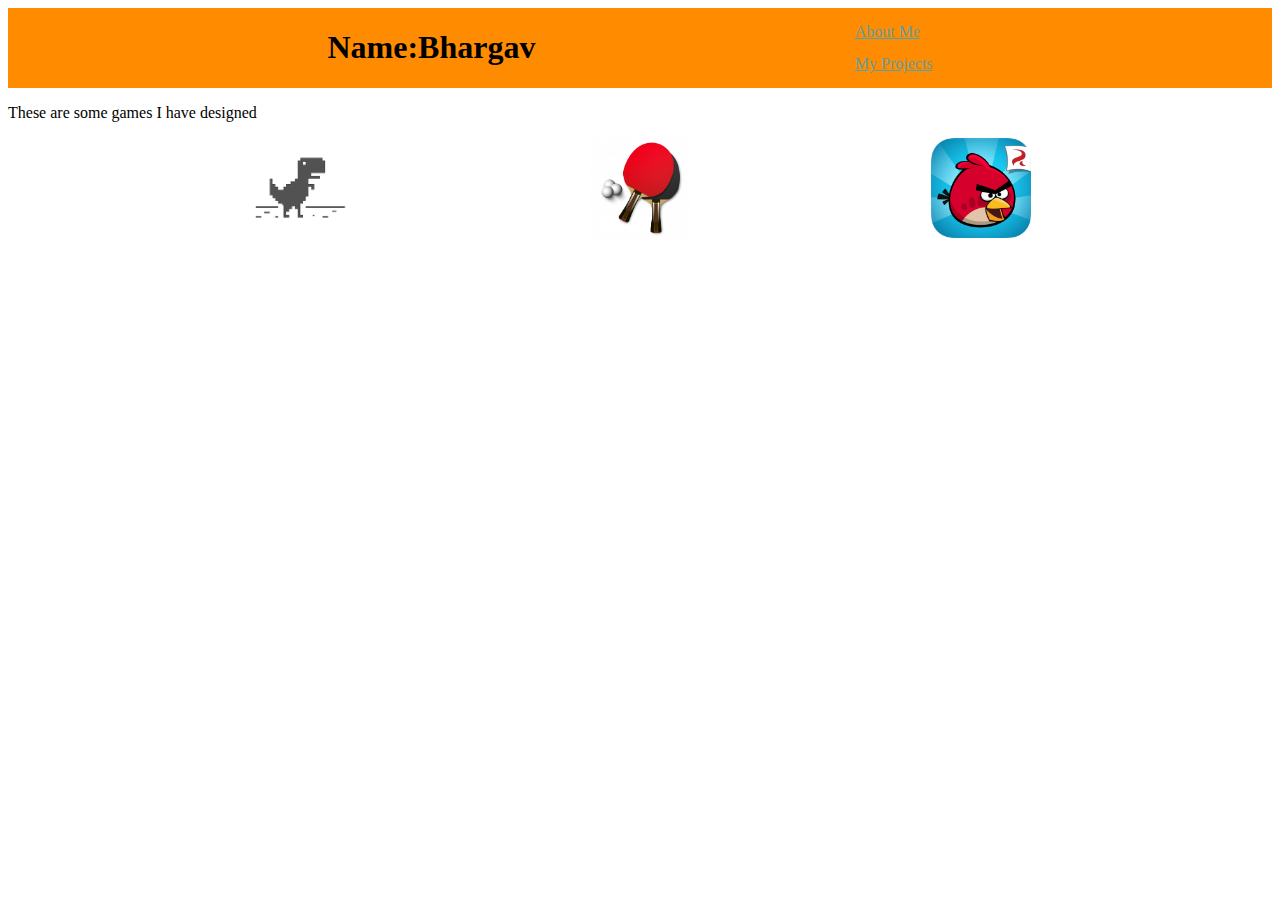
<file: html2-main/index.html>
<!DOCTYPE html>
<html>
<head>
   <title>My portfolio </title> 
    <link rel='stylesheet'
    type="text/css"
    href="style.css"
    />
</head>
<body>

<div class="intro">
<h1>Name:Bhargav</h1>
<div class = "links">
<a href="Aboutme.html">About Me</a>

<a href="index.html">My Projects</a>
</div>
</div>


<p>
These are some games I have designed
</p>

<div class="MYGAMES"     >
<div class ="SELFDESIGNED"> 
<p>Trex</p>
<a href="https://editor.p5js.org/whitehatjr/present/ePJrHCACM"> <img src="trex.png"width=100 height="100"/></a>
</div> 
<div class ="SELFDESIGNED">   
 <p>PingPong game</p>
<a href="https://studio.code.org/projects/gamelab/4EjV6872NBNecPw0yXd4TDWCPJEELdmgR0DGOZQgEV4"> <img src="ping pong game.jpg"width=100 height="100"/></a>
</div> 
<div class ="SELFDESIGNED">  
    <p>angry birds</p>
<a href="https://bharwhj.github.io/ANGRYbirds/"> <img src="Angry_Birds_promo_art.png"width=100 height="100"/></a>
</div>
</div>

</body>

</html>
</file>
<file: html2-main/style.css>
.intro {
background-color: #ff8c00;
display:flex ;
justify-content: space-evenly;
}

.links {

    display:flex ;
    flex-direction: column;
    justify-content: space-evenly;
    }

.MYGAMES{

display: flex;
flex-direction: row;
justify-content: space-evenly;



}

a:link{
  
    color:cadetblue

}

a:visited {

color: darkmagenta;

}

.links
{
    margin-right: 20px;

}

.SELFDESIGNED
{
position: relative;

}

.SELFDESIGNED p
{
position: absolute;
top: 50pt;
left: 50pt;
transform:translate(-50%,-50%) ;
opacity:0 ;
}
.SELFDESIGNED:hover p
{
  opacity: 1 ;


}

.SELFDESIGNED:hover img
{

opacity: 0.33;
}
</file>
